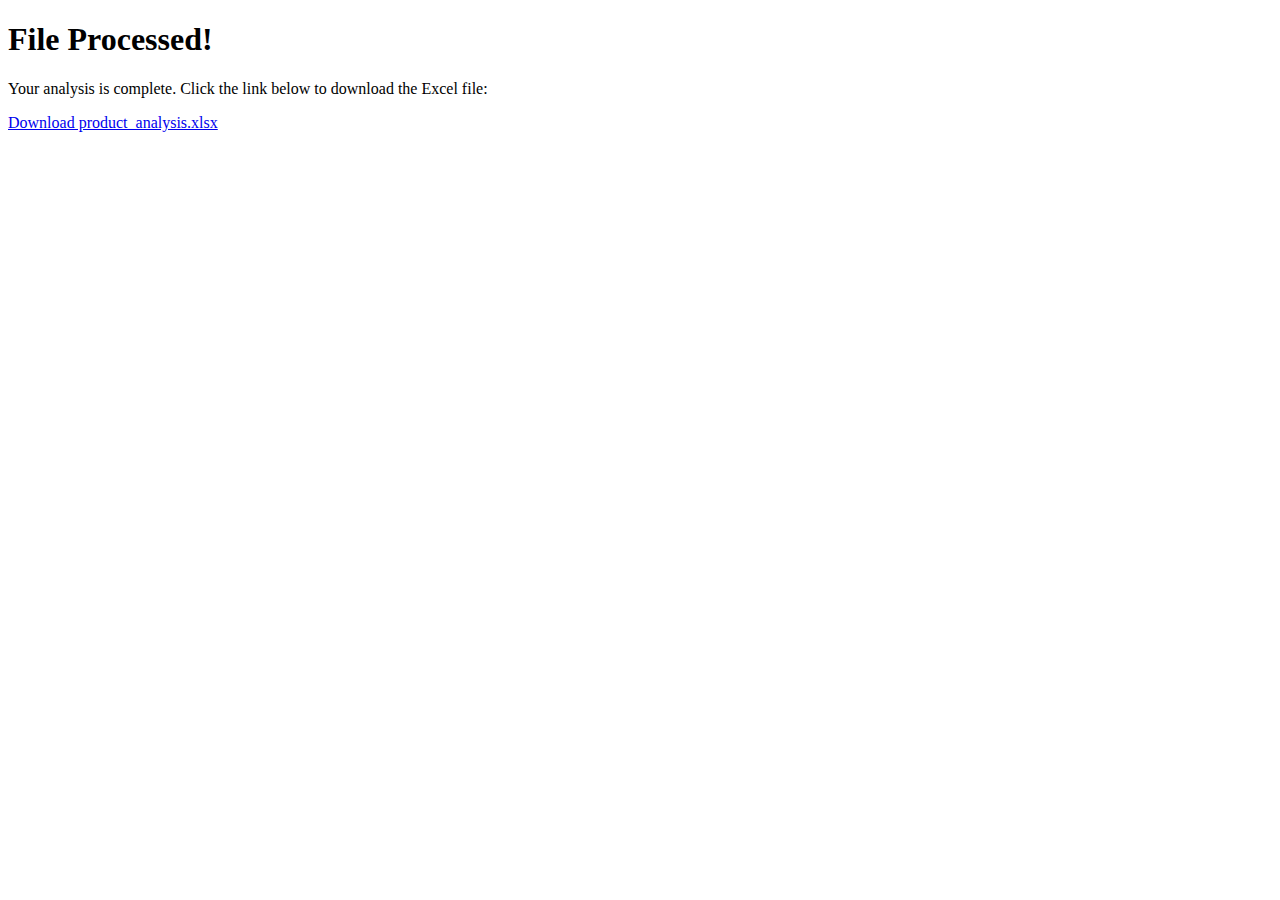
<file: templates/download.html>
<!-- templates/download.html -->
<!DOCTYPE html>
<html lang="en">
<head>
    <meta charset="UTF-8">
    <meta name="viewport" content="width=device-width, initial-scale=1.0">
    <title>Download File</title>
</head>
<body>
    <h1>File Processed!</h1>
    <p>Your analysis is complete. Click the link below to download the Excel file:</p>
    <a href="{{ url_for('download_file', filename=output_file) }}">Download product_analysis.xlsx</a>
</body>
</html>
</file>
